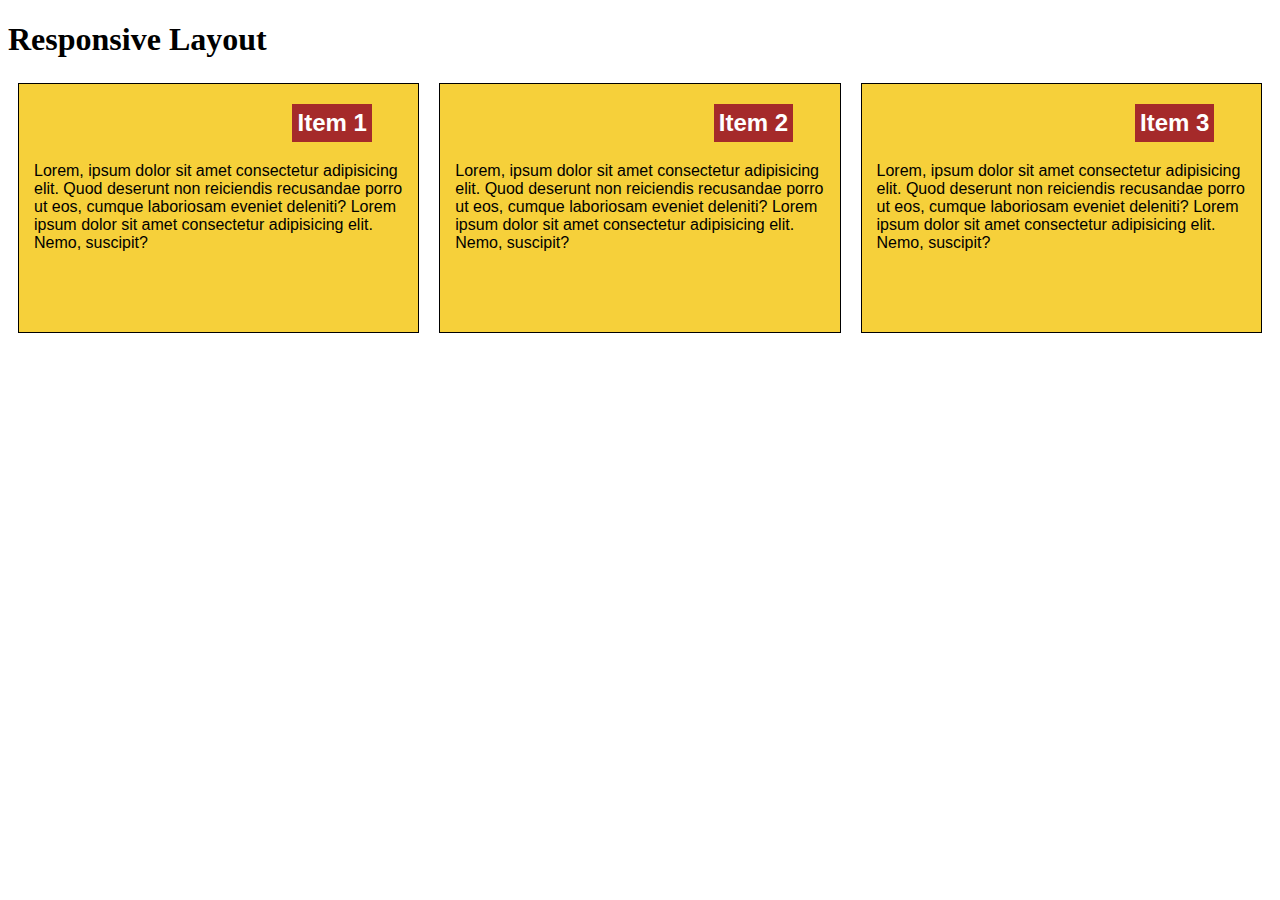
<file: index.html>
<!DOCTYPE html>
<html>
    <head>
        <meta charset="utf-8">
        <meta name="viewport" content="width=device-width, initial-scale=1">
        <title>Responsive Layout</title>
        <link rel="stylesheet" href="style.css">
    </head>
    <body>
        <h1>Responsive Layout</h1>
        <div class="row">
            <div class="col-lg-4 col-md-6 col-sm-12">
                <div id="box">
                    <h2 id="box2">Item 1</h2>
                    <p>Lorem, ipsum dolor sit amet consectetur adipisicing elit. Quod deserunt non reiciendis recusandae porro ut eos, cumque laboriosam eveniet deleniti? Lorem ipsum dolor sit amet consectetur adipisicing elit. Nemo, suscipit?</p>
                </div>
            </div>
            <div class="col-lg-4 col-md-6 col-sm-12">
                <div id="box">
                    <h2 id="box2">Item 2</h2>
                    <p>Lorem, ipsum dolor sit amet consectetur adipisicing elit. Quod deserunt non reiciendis recusandae porro ut eos, cumque laboriosam eveniet deleniti? Lorem ipsum dolor sit amet consectetur adipisicing elit. Nemo, suscipit?</p>
                </div>
            </div>
            <div class="col-lg-4 col-md-12 col-sm-12">
                <div id="box">    
                    <h2 id="box2">Item 3</h2>
                    <p>Lorem, ipsum dolor sit amet consectetur adipisicing elit. Quod deserunt non reiciendis recusandae porro ut eos, cumque laboriosam eveniet deleniti? Lorem ipsum dolor sit amet consectetur adipisicing elit. Nemo, suscipit?</p>
                </div>
            </div>
        </div>
    </body>
</html>
</file>
<file: style.css>
* {
    box-sizing: border-box;
}

h1 {
    margin-bottom: 15px;
}

#box {
    border: 1px solid black;
    background-color: #f6d03a;
    padding: 0px 15px 0px 15px;
    width: 100%;
    height: 250px;
    margin-right: auto;
    margin-left: auto;
    font-family: Helvetica;
}

#box2 {
    position: relative;
    padding: 5px 5px 5px 5px;
    width: fit-content;
    height: fit-content;
    background-color: #a52a2a;
}

h2 {
    position: relative;
    left: 70%;
    color: white;
}

p {
    font-family: Helvetica;
    color: black;
}

.row {
    width: 100%;
}

/************ Large Devices Only **************/

@media (min-width: 992px) {
    .col-lg-1, .col-lg-2, .col-lg-3, .col-lg-4, .col-lg-5, .col-lg-6, .col-lg-7,
    .col-lg-8, .col-lg-9, .col-lg-10, .col-lg-11, .col-lg-12 {
     float: left;
    }

    .col-lg-1 {
     width: 8.33%;
    }
    .col-lg-2 {
     width: 16.66%;
    }
    .col-lg-3 {
     width: 25%;
    }
    .col-lg-4 {
     width: 33.33%;
     padding: 10px;
    }
    .col-lg-5 {
     width: 41.66%;
    }
    .col-lg-6 {
     width: 50%;
    }
    .col-lg-7 {
     width: 58.33%;
    }
    .col-lg-8 {
     width: 66.66%;
    }
    .col-lg-9 {
     width: 75%;
    }
    .col-lg-10 {
     width: 83.33%;
    }
    .col-lg-11 {
     width: 91.66%;
    }
    .col-lg-12 {
     width: 100%;
    }
 }
 
 /************ Medium Devices Only **************/
 
 @media (min-width: 768px) and (max-width: 991px)  {
    .col-md-1, .col-md-2, .col-md-3, .col-md-4, .col-md-5, .col-md-6, .col-md-7,
    .col-md-8, .col-md-9, .col-md-10, .col-md-11, .col-md-12 {
     float: left;
    }

    .col-md-1 {
     width: 8.33%;
    }
    .col-md-2 {
     width: 16.66%;
    }
    .col-md-3 {
     width: 25%;
    }
    .col-md-4 {
     width: 33.33%;
    }
    .col-md-5 {
     width: 41.66%;
    }
    .col-md-6 {
     width: 50%;
     padding: 10px 10px 10px 10px;
    }
    .col-md-7 {
     width: 58.33%;
    }
    .col-md-8 {
     width: 66.66%;
    }
    .col-md-9 {
     width: 75%;
    }
    .col-md-10 {
     width: 83.33%;
    }
    .col-md-11 {
     width: 91.66%;
    }
    .col-md-12 {
     width: 100%;
     padding: 0px 10px 0 10px;
    }

    .col-md-12 h2 {
        position: relative;
        left: 85%;    }
    
 }

/************ Small Devices Only **************/

@media (max-width: 767px) {
    .col-sm-1, .col-sm-2, .col-sm-3, .col-sm-4, .col-sm-5, .col-sm-6, .col-sm-7,
    .col-sm-8, .col-sm-9, .col-sm-10, .col-sm-11, .col-sm-12 {
     float: left;
    }

    * {
        padding: 15px;
    }

    .col-sm-1 {
     width: 8.33%;
    }
    .col-sm-2 {
     width: 16.66%;
    }
    .col-sm-3 {
     width: 25%;
    }
    .col-sm-4 {
     width: 33.33%;
    }
    .col-sm-5 {
     width: 41.66%;
    }
    .col-sm-6 {
     width: 50%;
    }
    .col-sm-7 {
     width: 58.33%;
    }
    .col-sm-8 {
     width: 66.66%;
    }
    .col-sm-9 {
     width: 75%;
    }
    .col-sm-10 {
     width: 83.33%;
    }
    .col-sm-11 {
     width: 91.66%;
    }
    .col-sm-12 {
     width: 100%;
    }

    h2 {
        position: fixed;
        left: 75%;
    }

}
</file>
